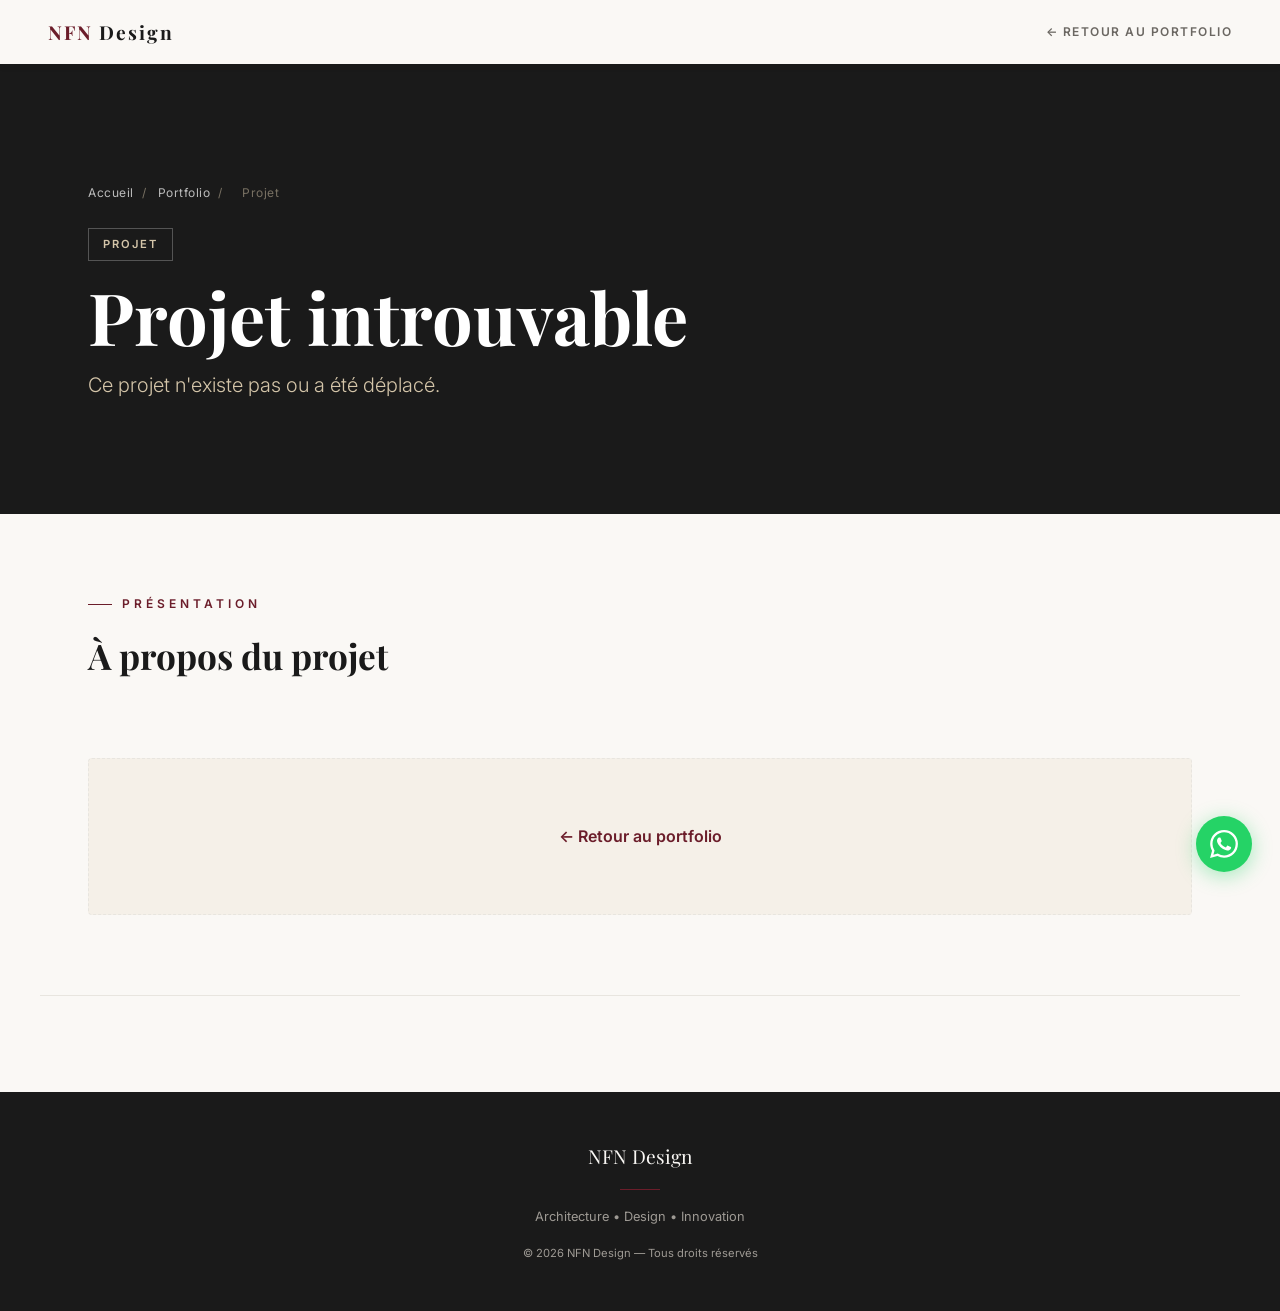
<file: projet.html>
<!DOCTYPE html>
<html lang="fr">
<head>
<meta charset="UTF-8">
<meta name="viewport" content="width=device-width, initial-scale=1.0">
<title id="pageTitle">Projet | NFN Design</title>
<meta name="description" content="Projet architectural — NFN Design, Ndeye Fatim Ndoye.">
<link rel="preconnect" href="https://fonts.googleapis.com">
<link rel="preconnect" href="https://fonts.gstatic.com" crossorigin>
<link href="https://fonts.googleapis.com/css2?family=Playfair+Display:ital,wght@0,400;0,600;0,700;1,400&family=Inter:wght@300;400;500;600;700&display=swap" rel="stylesheet">
<link rel="stylesheet" href="css/project.css">
</head>
<body>

<nav class="nav" id="nav">
  <a href="index.html" class="nav-logo">NFN <span>Design</span></a>
  <a href="index.html#portfolio" class="nav-back">← Retour au portfolio</a>
</nav>

<header class="project-hero">
  <div class="project-hero-bg" id="heroBg"></div>
  <div class="project-hero-overlay"></div>
  <div class="project-hero-content">
    <nav class="breadcrumb" aria-label="Fil d'Ariane">
      <a href="index.html">Accueil</a><span>/</span>
      <a href="index.html#portfolio">Portfolio</a><span>/</span>
      <span id="breadcrumbTitle">Projet</span>
    </nav>
    <span class="project-badge" id="projectBadge">Projet</span>
    <h1 id="projectTitle">Chargement…</h1>
    <p class="project-hero-subtitle" id="projectSubtitle"></p>
    <div class="project-hero-meta">
      <span id="projectLocation"></span>
      <span id="projectPartners"></span>
    </div>
    <div class="project-hero-tags" id="projectTags"></div>
  </div>
</header>

<main class="project-body">
  <section class="project-section">
    <div class="section-label">Présentation</div>
    <h2>À propos du projet</h2>
    <p class="project-description" id="projectDescription"></p>
    <p class="project-description-extra" id="projectDescriptionExtra" style="display:none;"></p>
    <p class="project-description-extra" id="projectDescriptionClosing" style="display:none;"></p>
  </section>
  <div id="projectContent"></div>
</main>

<nav class="project-nav" id="projectNav" aria-label="Navigation entre projets"></nav>

<footer class="footer">
  <div class="footer-name">NFN Design</div>
  <div class="footer-line"></div>
  <p class="footer-text">Architecture • Design • Innovation</p>
  <p class="footer-text" style="font-size:0.7rem;margin-top:16px;">&copy; 2026 NFN Design — Tous droits réservés</p>
</footer>

<a href="https://wa.me/221772346735?text=Bonjour%20Ndeye%20Fatim%2C%20je%20souhaite%20discuter%20d%27un%20projet." class="whatsapp-float" target="_blank" rel="noopener noreferrer" aria-label="WhatsApp">
  <svg viewBox="0 0 24 24" xmlns="http://www.w3.org/2000/svg"><path d="M17.472 14.382c-.297-.149-1.758-.867-2.03-.967-.273-.099-.471-.148-.67.15-.197.297-.767.966-.94 1.164-.173.199-.347.223-.644.075-.297-.15-1.255-.463-2.39-1.475-.883-.788-1.48-1.761-1.653-2.059-.173-.297-.018-.458.13-.606.134-.133.298-.347.446-.52.149-.174.198-.298.298-.497.099-.198.05-.371-.025-.52-.075-.149-.669-1.612-.916-2.207-.242-.579-.487-.5-.669-.51-.173-.008-.371-.01-.57-.01-.198 0-.52.074-.792.372-.272.297-1.04 1.016-1.04 2.479 0 1.462 1.065 2.875 1.213 3.074.149.198 2.096 3.2 5.077 4.487.709.306 1.262.489 1.694.625.712.227 1.36.195 1.871.118.571-.085 1.758-.719 2.006-1.413.248-.694.248-1.289.173-1.413-.074-.124-.272-.198-.57-.347m-5.421 7.403h-.004a9.87 9.87 0 01-5.031-1.378l-.361-.214-3.741.982.998-3.648-.235-.374a9.86 9.86 0 01-1.51-5.26c.001-5.45 4.436-9.884 9.888-9.884 2.64 0 5.122 1.03 6.988 2.898a9.825 9.825 0 012.893 6.994c-.003 5.45-4.435 9.884-9.884 9.884m8.413-18.297A11.815 11.815 0 0012.05 0C5.495 0 .16 5.335.157 11.892c0 2.096.547 4.142 1.588 5.945L.057 24l6.305-1.654a11.882 11.882 0 005.683 1.448h.005c6.554 0 11.89-5.335 11.893-11.893a11.821 11.821 0 00-3.48-8.413z"/></svg>
</a>

<script src="js/projects.js"></script>
<script src="js/project-page.js"></script>
</body>
</html>
</file>
<file: css/project.css>
*, *::before, *::after { margin: 0; padding: 0; box-sizing: border-box; }
:root {
  --bordeaux: #6B1D2A;
  --bordeaux-light: #8A2A3A;
  --sand: #D4C5A9;
  --beige: #F5F0E8;
  --off-white: #FAF8F5;
  --gray-light: #E8E5DF;
  --gray: #9E9A94;
  --gray-dark: #6B6762;
  --black: #1A1A1A;
  --black-light: #2A2A2A;
  --white: #FFFFFF;
  --font-serif: 'Playfair Display', Georgia, serif;
  --font-sans: 'Inter', -apple-system, BlinkMacSystemFont, 'Segoe UI', sans-serif;
  --transition: 0.4s cubic-bezier(0.25, 0.46, 0.45, 0.94);
  --shadow-sm: 0 2px 8px rgba(26,26,26,0.06);
  --shadow-md: 0 8px 30px rgba(26,26,26,0.08);
  --shadow-lg: 0 20px 60px rgba(26,26,26,0.12);
}
html { scroll-behavior: smooth; }
body {
  font-family: var(--font-sans);
  color: var(--black-light);
  background: var(--off-white);
  line-height: 1.7;
  -webkit-font-smoothing: antialiased;
}
a { text-decoration: none; color: inherit; }
ul { list-style: none; }

.nav {
  position: fixed; top: 0; left: 0; right: 0; z-index: 1000;
  padding: 0 48px; height: 64px;
  display: flex; align-items: center; justify-content: space-between;
  background: rgba(250,248,245,0.95);
  backdrop-filter: blur(20px); -webkit-backdrop-filter: blur(20px);
  box-shadow: var(--shadow-sm);
}
.nav-logo {
  font-family: var(--font-serif);
  font-size: 1.2rem; font-weight: 700;
  color: var(--bordeaux); letter-spacing: 2px;
}
.nav-logo span { color: var(--black); }
.nav-back {
  font-size: 0.75rem; font-weight: 600; text-transform: uppercase;
  letter-spacing: 1.5px; color: var(--gray-dark);
  transition: color var(--transition);
}
.nav-back:hover { color: var(--bordeaux); }

.project-hero {
  margin-top: 64px;
  min-height: 50vh;
  position: relative;
  display: flex; align-items: flex-end;
  background: var(--black);
  overflow: hidden;
}
.project-hero-bg {
  position: absolute; inset: 0;
  background-size: cover; background-position: center;
  opacity: 0.45;
}
.project-hero-overlay {
  position: absolute; inset: 0;
  background: linear-gradient(to top, rgba(26,26,26,0.92) 0%, rgba(26,26,26,0.4) 60%, rgba(26,26,26,0.2) 100%);
}
.project-hero-content {
  position: relative; z-index: 2;
  padding: 80px 48px 64px;
  max-width: 1200px; margin: 0 auto; width: 100%;
}
.breadcrumb {
  font-size: 0.75rem; color: var(--sand);
  margin-bottom: 24px; letter-spacing: 0.5px;
}
.breadcrumb a { color: rgba(255,255,255,0.7); transition: color var(--transition); }
.breadcrumb a:hover { color: var(--white); }
.breadcrumb span { margin: 0 8px; opacity: 0.5; }
.project-badge {
  display: inline-block;
  font-size: 0.7rem; font-weight: 600; text-transform: uppercase;
  letter-spacing: 2px; color: var(--sand);
  border: 1px solid rgba(255,255,255,0.25);
  padding: 6px 14px; margin-bottom: 16px;
}
.project-hero h1 {
  font-family: var(--font-serif);
  font-size: clamp(2.5rem, 6vw, 4.5rem);
  color: var(--white); line-height: 1.1; margin-bottom: 12px;
}
.project-hero-subtitle {
  font-size: clamp(1rem, 2vw, 1.25rem);
  color: var(--sand); font-weight: 300; margin-bottom: 24px;
}
.project-hero-meta {
  display: flex; flex-wrap: wrap; gap: 20px;
  font-size: 0.85rem; color: rgba(255,255,255,0.75);
}
.project-hero-tags {
  display: flex; flex-wrap: wrap; gap: 8px; margin-top: 24px;
}
.project-hero-tags span {
  padding: 6px 14px; font-size: 0.7rem; font-weight: 500;
  text-transform: uppercase; letter-spacing: 1px;
  background: rgba(255,255,255,0.1); color: var(--white);
  border-radius: 20px; border: 1px solid rgba(255,255,255,0.15);
}

.project-body { max-width: 1200px; margin: 0 auto; padding: 80px 48px; }
.project-section { margin-bottom: 72px; }
.project-section:last-child { margin-bottom: 0; }
.section-label {
  font-size: 0.75rem; font-weight: 600; text-transform: uppercase;
  letter-spacing: 4px; color: var(--bordeaux); margin-bottom: 12px;
}
.section-label::before {
  content: ''; display: inline-block; width: 24px; height: 1px;
  background: var(--bordeaux); margin-right: 10px; vertical-align: middle;
}
.project-section h2 {
  font-family: var(--font-serif);
  font-size: clamp(1.6rem, 3vw, 2.2rem);
  color: var(--black); margin-bottom: 20px;
}
.project-description {
  font-size: 1.05rem; color: var(--gray-dark);
  line-height: 1.9; font-weight: 300; max-width: 800px;
}
.project-missions {
  display: grid; grid-template-columns: 1fr 1fr;
  gap: 12px; margin-top: 24px; max-width: 700px;
}
.project-mission-item {
  display: flex; align-items: center; gap: 10px;
  font-size: 0.9rem; color: var(--gray-dark); font-weight: 300;
}
.project-mission-item::before {
  content: ''; width: 6px; height: 6px;
  background: var(--bordeaux); border-radius: 50%; min-width: 6px;
}

.project-split {
  display: grid; grid-template-columns: 1fr 360px;
  gap: 48px; align-items: start;
}
.project-split-text p {
  font-size: 0.95rem; color: var(--gray-dark);
  line-height: 1.8; font-weight: 300; margin-bottom: 20px;
}
.brochure-contributions { display: flex; flex-direction: column; gap: 10px; }
.brochure-contributions li {
  display: flex; align-items: flex-start; gap: 10px;
  font-size: 0.9rem; color: var(--gray-dark); font-weight: 300; line-height: 1.6;
}
.brochure-contributions li::before {
  content: ''; width: 6px; height: 6px; min-width: 6px;
  background: var(--bordeaux); border-radius: 50%; margin-top: 8px;
}

.preview-carousel-label {
  font-size: 0.65rem; text-transform: uppercase;
  letter-spacing: 2px; color: var(--gray);
  margin-bottom: 12px; text-align: center;
}
.preview-carousel {
  width: 100%; max-width: 300px; margin: 0 auto;
  position: relative; user-select: none;
}
.preview-carousel-viewport {
  height: 160px; overflow: hidden;
  border-radius: 4px; position: relative;
  border: 1px solid var(--gray-light);
  background: var(--white);
}
.preview-carousel--brochure .preview-carousel-viewport { height: 240px; }
.preview-carousel-track {
  display: flex; height: 100%;
  transition: transform 0.45s cubic-bezier(0.25, 0.46, 0.45, 0.94);
}
.preview-carousel-slide {
  min-width: 100%; height: 100%;
  background-size: cover; background-position: center;
  background-repeat: no-repeat;
  pointer-events: none; -webkit-user-drag: none;
}
.preview-carousel--brochure .preview-carousel-slide {
  background-size: contain; background-color: var(--off-white);
}
.preview-carousel-slide--contain {
  background-size: contain; background-color: var(--off-white);
}
.preview-carousel--plans .preview-carousel-viewport { height: 160px; }
.project-lot-preview {
  max-width: 360px;
  background: var(--beige);
  padding: 32px 24px;
  border-radius: 4px;
  border: 1px solid var(--gray-light);
}
.preview-carousel-watermark {
  position: absolute; inset: 0; z-index: 2;
  display: flex; align-items: center; justify-content: center;
  background: rgba(26,26,26,0.12);
  color: rgba(255,255,255,0.85);
  font-size: 0.6rem; font-weight: 700;
  text-transform: uppercase; letter-spacing: 3px;
  pointer-events: none;
}
.preview-carousel-nav {
  display: flex; align-items: center; justify-content: center;
  gap: 12px; margin-top: 14px;
}
.preview-carousel-btn {
  width: 28px; height: 28px; border: 1px solid var(--gray-light);
  background: var(--white); color: var(--bordeaux);
  border-radius: 50%; cursor: pointer; font-size: 0.9rem;
  display: flex; align-items: center; justify-content: center;
  transition: all var(--transition);
}
.preview-carousel-btn:hover { background: var(--bordeaux); color: var(--white); }
.preview-carousel-dots { display: flex; gap: 5px; flex-wrap: wrap; justify-content: center; max-width: 120px; }
.preview-carousel-dot {
  width: 6px; height: 6px; border-radius: 50%;
  background: var(--gray-light); border: none; padding: 0; cursor: pointer;
}
.preview-carousel-dot.active { background: var(--bordeaux); }
.preview-carousel-counter {
  font-size: 0.65rem; color: var(--gray);
  margin-top: 10px; text-align: center; letter-spacing: 1px;
}
.preview-carousel-notice {
  font-size: 0.65rem; color: var(--gray);
  text-align: center; margin-top: 12px; font-style: italic; line-height: 1.5;
}
.carousel-panel {
  background: var(--beige); padding: 32px 24px;
  border-radius: 4px; border: 1px solid var(--gray-light);
}

.coming-soon-box {
  text-align: center; padding: 64px 32px;
  background: var(--beige); border-radius: 4px;
  border: 1px dashed var(--gray-light);
}
.coming-soon-box h3 {
  font-family: var(--font-serif); font-size: 1.4rem;
  color: var(--black); margin-bottom: 8px;
}
.coming-soon-box p { color: var(--gray); font-weight: 300; }

.project-nav {
  display: flex; justify-content: space-between; align-items: center;
  padding: 48px; max-width: 1200px; margin: 0 auto;
  border-top: 1px solid var(--gray-light);
  gap: 24px;
}
.project-nav-link {
  flex: 1; max-width: 45%;
  padding: 20px 24px; background: var(--white);
  border: 1px solid var(--gray-light); border-radius: 4px;
  transition: all var(--transition);
}
.project-nav-link:hover { border-color: var(--bordeaux); box-shadow: var(--shadow-sm); }
.project-nav-link.next { text-align: right; margin-left: auto; }
.project-nav-label {
  font-size: 0.65rem; text-transform: uppercase;
  letter-spacing: 2px; color: var(--gray); margin-bottom: 4px;
}
.project-nav-title {
  font-family: var(--font-serif); font-size: 1rem; color: var(--black);
}

.project-description-extra {
  font-size: 1.05rem; color: var(--gray-dark);
  line-height: 1.9; font-weight: 300; max-width: 800px;
  margin-top: 20px;
}
.project-render-note {
  font-size: 0.95rem; color: var(--gray);
  font-style: italic; font-weight: 300;
  max-width: 800px; margin-top: 16px;
  padding-left: 16px; border-left: 3px solid var(--bordeaux);
}

.project-gallery-grid {
  display: grid; grid-template-columns: repeat(3, 1fr);
  gap: 16px; margin-top: 24px;
}
.project-gallery-grid--dense { grid-template-columns: repeat(4, 1fr); }
.project-gallery-item {
  position: relative; border-radius: 4px; overflow: hidden;
  aspect-ratio: 4/3; background: var(--beige);
  border: 1px solid var(--gray-light);
}
.project-gallery-item img {
  width: 100%; height: 100%; object-fit: cover; display: block;
  transition: transform 0.5s ease;
}
.project-gallery-item:hover img { transform: scale(1.04); }
.project-gallery-item--contain {
  aspect-ratio: auto;
  min-height: 220px;
  background: #fff;
}
.project-gallery-item--contain img {
  object-fit: contain;
  padding: 8px;
}
.project-gallery-item--contain:hover img { transform: none; }

.project-screen-mockup-section {
  text-align: center;
}
.laptop-mockup {
  max-width: min(920px, 100%);
  margin: 40px auto 0;
  perspective: 1200px;
}
.laptop-mockup-lid {
  background: linear-gradient(145deg, #3a3a3c 0%, #1d1d1f 100%);
  border-radius: 14px 14px 0 0;
  padding: 14px 14px 10px;
  box-shadow: 0 24px 64px rgba(0, 0, 0, 0.28);
  transform: rotateX(2deg);
  transform-origin: bottom center;
}
.laptop-mockup-bezel {
  background: #0a0a0a;
  border-radius: 8px;
  padding: 10px 10px 8px;
  position: relative;
}
.laptop-mockup-camera {
  width: 6px;
  height: 6px;
  border-radius: 50%;
  background: #2a2a2a;
  margin: 0 auto 8px;
  box-shadow: inset 0 0 0 1px #444;
}
.laptop-mockup-display {
  overflow: hidden;
  border-radius: 2px;
  background: #000;
  aspect-ratio: 16 / 10;
  line-height: 0;
}
.laptop-mockup-display img {
  width: 100%;
  height: 100%;
  object-fit: cover;
  object-position: center;
  display: block;
}
.laptop-mockup-base {
  height: 16px;
  margin: 0 auto;
  width: calc(100% + 48px);
  margin-left: -24px;
  background: linear-gradient(180deg, #c8c8ca 0%, #9a9a9e 45%, #7a7a7e 100%);
  border-radius: 0 0 12px 12px;
  position: relative;
  box-shadow: 0 8px 24px rgba(0, 0, 0, 0.18);
}
.laptop-mockup-notch {
  position: absolute;
  top: 0;
  left: 50%;
  transform: translateX(-50%);
  width: 120px;
  height: 5px;
  background: linear-gradient(180deg, #888, #666);
  border-radius: 0 0 6px 6px;
}

.project-gallery-section-subtitle {
  font-size: 0.9rem; color: var(--gray); font-weight: 300;
  margin-top: -12px; margin-bottom: 8px;
}

.project-event {
  background: var(--black);
  margin: 72px -48px 0;
  padding: 80px 48px;
  color: var(--sand-light);
}
.project-event-inner { max-width: 1200px; margin: 0 auto; }
.project-event .section-label { color: var(--sand); }
.project-event .section-label::before { background: var(--bordeaux-light); }
.project-event h2 {
  font-family: var(--font-serif);
  font-size: clamp(1.6rem, 3vw, 2.2rem);
  color: var(--off-white); margin-bottom: 8px;
}
.project-event-subtitle {
  font-size: 0.85rem; color: var(--bordeaux-light);
  text-transform: uppercase; letter-spacing: 2px;
  font-weight: 600; margin-bottom: 24px;
}
.project-event-text {
  font-size: 0.95rem; color: var(--gray);
  line-height: 1.9; font-weight: 300; max-width: 700px;
  margin-bottom: 40px;
}
.project-event-hero {
  border-radius: 4px; overflow: hidden;
  margin-bottom: 32px; max-width: 900px;
  border: 1px solid rgba(255,255,255,0.1);
}
.project-event-hero img {
  width: 100%; max-height: 90vh;
  object-fit: contain; display: block;
  margin: 0 auto; background: var(--black-light);
}
.project-event-photos {
  display: grid; grid-template-columns: repeat(3, 1fr);
  gap: 16px; margin-bottom: 48px;
}
.project-event-photos img {
  width: 100%; aspect-ratio: 4/3; object-fit: cover;
  border-radius: 4px; display: block;
}
.video-strip-wrap {
  overflow: hidden; width: 100%;
  padding: 8px 0; position: relative;
  mask-image: linear-gradient(90deg, transparent, #000 8%, #000 92%, transparent);
  -webkit-mask-image: linear-gradient(90deg, transparent, #000 8%, #000 92%, transparent);
}
.video-strip-track {
  display: flex; gap: 20px; width: max-content;
  animation: videoMarquee 45s linear infinite;
}
.video-strip-wrap:hover .video-strip-track { animation-play-state: paused; }
@keyframes videoMarquee {
  0% { transform: translateX(0); }
  100% { transform: translateX(-50%); }
}
.video-strip-item {
  flex-shrink: 0; width: 280px;
  border-radius: 4px; overflow: hidden;
  border: 1px solid rgba(255,255,255,0.12);
  background: var(--black-light);
}
.video-strip-item video {
  width: 100%; height: 180px; object-fit: cover;
  display: block;
}
.video-strip-label {
  font-size: 0.65rem; text-transform: uppercase;
  letter-spacing: 2px; color: var(--gray);
  margin-bottom: 16px;
}

.footer {
  background: var(--black); padding: 48px; text-align: center; color: var(--gray);
}
.footer-name {
  font-family: var(--font-serif);
  font-size: 1.2rem; color: var(--off-white); margin-bottom: 8px;
}
.footer-text { font-size: 0.8rem; }
.footer-line {
  width: 40px; height: 1px; background: var(--bordeaux);
  margin: 16px auto;
}
.whatsapp-float {
  position: fixed; bottom: 28px; right: 28px; z-index: 999;
  width: 56px; height: 56px; background: #25D366; color: var(--white);
  border-radius: 50%; display: flex; align-items: center; justify-content: center;
  box-shadow: 0 4px 20px rgba(37,211,102,0.4);
  transition: all var(--transition);
}
.whatsapp-float:hover { transform: scale(1.08); }
.whatsapp-float svg { width: 28px; height: 28px; fill: currentColor; }

@media (max-width: 768px) {
  .nav { padding: 0 24px; }
  .project-hero-content { padding: 64px 24px 48px; }
  .project-body { padding: 64px 24px; }
  .project-split { grid-template-columns: 1fr; }
  .project-missions { grid-template-columns: 1fr; }
  .project-nav { flex-direction: column; padding: 32px 24px; }
  .project-nav-link { max-width: 100%; width: 100%; }
  .project-nav-link.next { text-align: left; }
  .project-gallery-grid { grid-template-columns: 1fr 1fr; }
  .project-gallery-grid--dense { grid-template-columns: 1fr 1fr; }
  .project-event { margin: 64px -24px 0; padding: 64px 24px; }
  .project-event-photos { grid-template-columns: 1fr; }
  .video-strip-item { width: 220px; }
}
</file>
